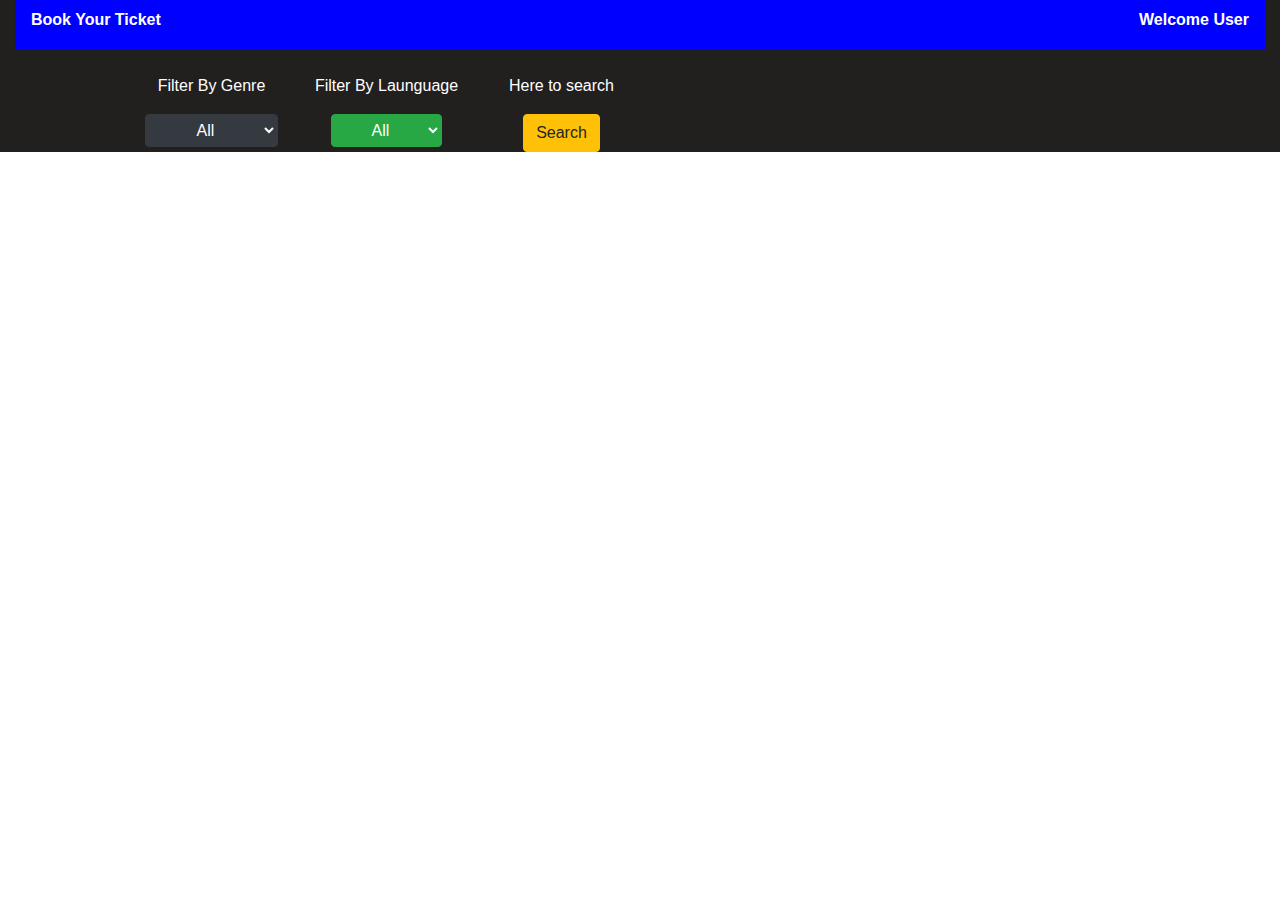
<file: Ticketbookings/index.html>
<!DOCTYPE html>
<html>

<head>
    <title>Movies Booking</title>
    <link href="index.css" type="text/css" rel="stylesheet" />
    <link rel="stylesheet" href="https://stackpath.bootstrapcdn.com/bootstrap/4.4.1/css/bootstrap.min.css"
        integrity="sha384-Vkoo8x4CGsO3+Hhxv8T/Q5PaXtkKtu6ug5TOeNV6gBiFeWPGFN9MuhOf23Q9Ifjh" crossorigin="anonymous">

</head>

<body>
    <div class="container-fluid" id="maindiv">
        <div class="container-fluid navbar">
            <p>Book Your Ticket</p>
            <p>Welcome User</p>
        </div>
        <div class="container">
            <div class="col-6 text-center m-4 d-flex justify-content-center">
                <div class="col-4 text-white">
                    <p>Filter By Genre</p>
                    <select class="btn btn-dark" id="selectGenre">
                        <option value="All">All</option>
                        <option value="Drama">Drama</option>
                        <option value="Mystery">Mystery</option>
                        <option value="Sci-fic">Sci-fic</option>
                        <option value="Action">Action</option>
                        <option value="Comedy">Comedy</option>
                        <option value="Romance">Romance</option>
                        <option value="Animation">Animation</option>
                        <option value="Horror">Horror</option>
                        <option value="Documentry">Documentry</option>
                        <option value="War">War</option>

                    </select>
                </div>
                <div class="col-4 text-white">
                    <p>Filter By Launguage</p>
                    <select class="btn btn-success" id="selectLaunguage">
                        <option value="All">All</option>
                        <option value="English">English</option>
                        <option value="Hindi">Hindi</option>
                        <option value="Telugu">Telugu</option>
                        <option value="Kannada">Kannada</option>
                        <option value="Tamil">Tamil</option>
                        <option value="Other">Other</option>
                    </select>
                </div>
                <div class="col-4 text-white">
                    <p>Here to search</p>
                    <button class="btn btn-warning" onclick="submitFilter()">Search</button>
                </div>
            </div>
        </div>
        <div class="container" id="moviesContainer">
        </div>
    </div>
    <script src="index.js"></script>
</body>

</html>
</file>
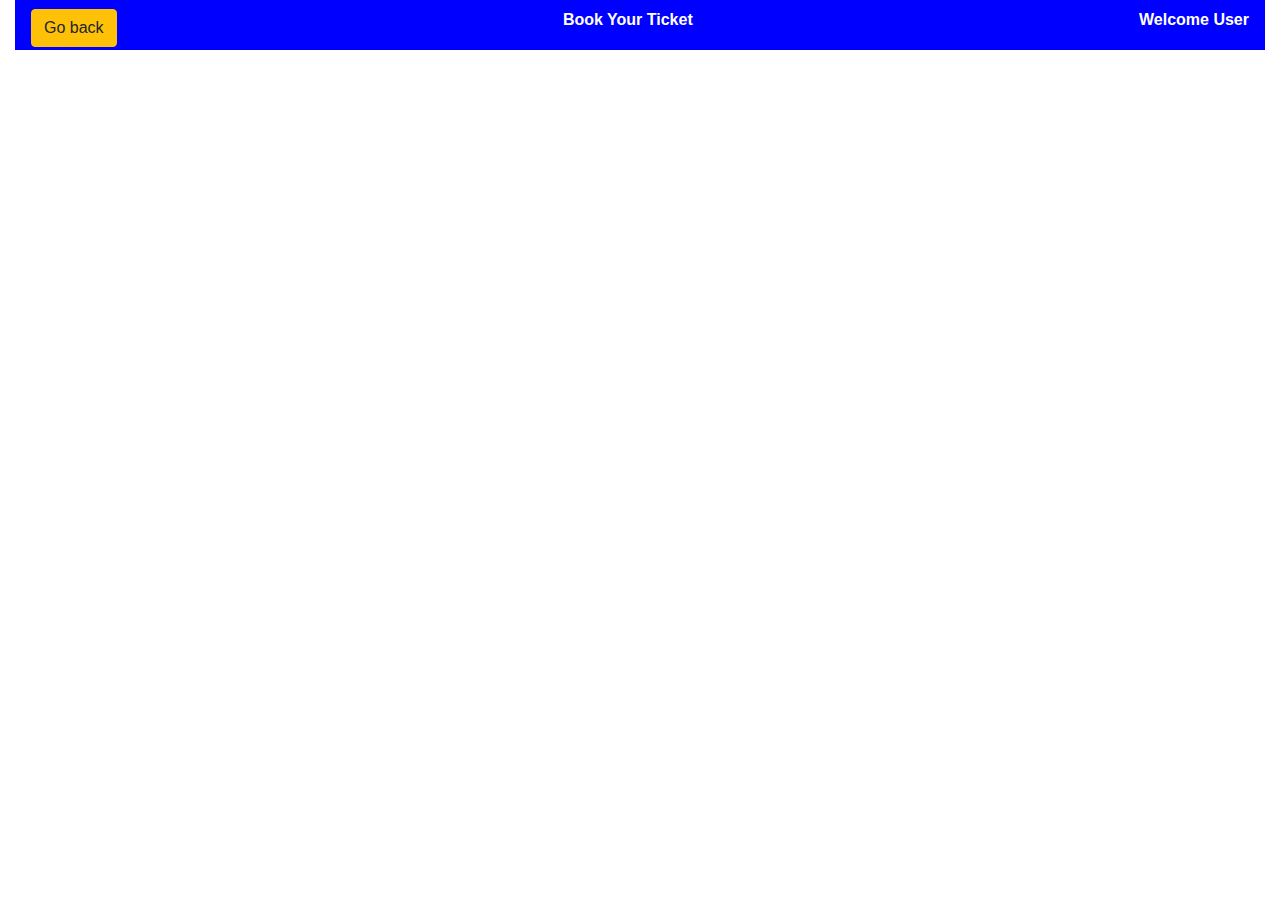
<file: Ticketbookings/layout.html>
<!DOCTYPE html>
<html>
    <title>
    </title>
    <head>
        
        <link href="layout.css" type="text/css" rel="stylesheet"/>

        <link rel="stylesheet" href="https://stackpath.bootstrapcdn.com/bootstrap/4.4.1/css/bootstrap.min.css" integrity="sha384-Vkoo8x4CGsO3+Hhxv8T/Q5PaXtkKtu6ug5TOeNV6gBiFeWPGFN9MuhOf23Q9Ifjh" crossorigin="anonymous">
    </head>
    <body>
        <div class="container-fluid">
        <div class="container-fluid navbar">
            <button class="btn btn-warning" onclick="location.href='index.html'">Go back</button>
            <p>Book Your Ticket</p>
            <p>Welcome User</p>
        </div>
        <div class="container">
        <div id="theatreHolder">

        </div>
        </div>
    </div>
            <script src="layoutscript.js"> </script>
    </body>
</html>
</file>
<file: Ticketbookings/index.css>
.navbar {
    height: 50px;
    width: 100%;
    color: white;
    font-weight: bolder;
    background-color:blue;
}
.textholder{
    height: 150px;
}
img {
    height: 200px;
    border: 2px solid black;
}
.cardholder {
    background-color: white;
    /* border: 1px solid black; */
    border-radius: 10px;
    box-shadow: 5px 10px 10px 3px #888888;
}
.poster {
    box-shadow: 5px 2px 10px 3px #888888 inset;
    border-radius: 10px;

}

#maindiv {
    background-color: #221f1f;
}
</file>
<file: Ticketbookings/layout.css>
.layoutholder{
    border: 1px solid red;
    text-align: center;
}
.layoutholder {
border: 3px solid orange;
}

.layoutholder button {
    height: 20px;
    width: 20px;
}
.layoutholder button {
    margin: 50px;
    font-size: 8px;
}
.screen {
    background-color: gray;
    text-align: center;
}
#booknow {
    width: 200px;
}

#bookingslot {

    border: 2px solid orange;
}
.hidden {
    display: none;
}
.navbar {
    height: 50px;
    width: 100%;
    color: white;
    font-weight: bolder;
    background-color:blue;
}
/* .card {
} */
#ticketholder {
    border: 2px solid red;
    height:500px;
}

#ticketholder img {
    height: 200px;
    width: 200px;
}
</file>
